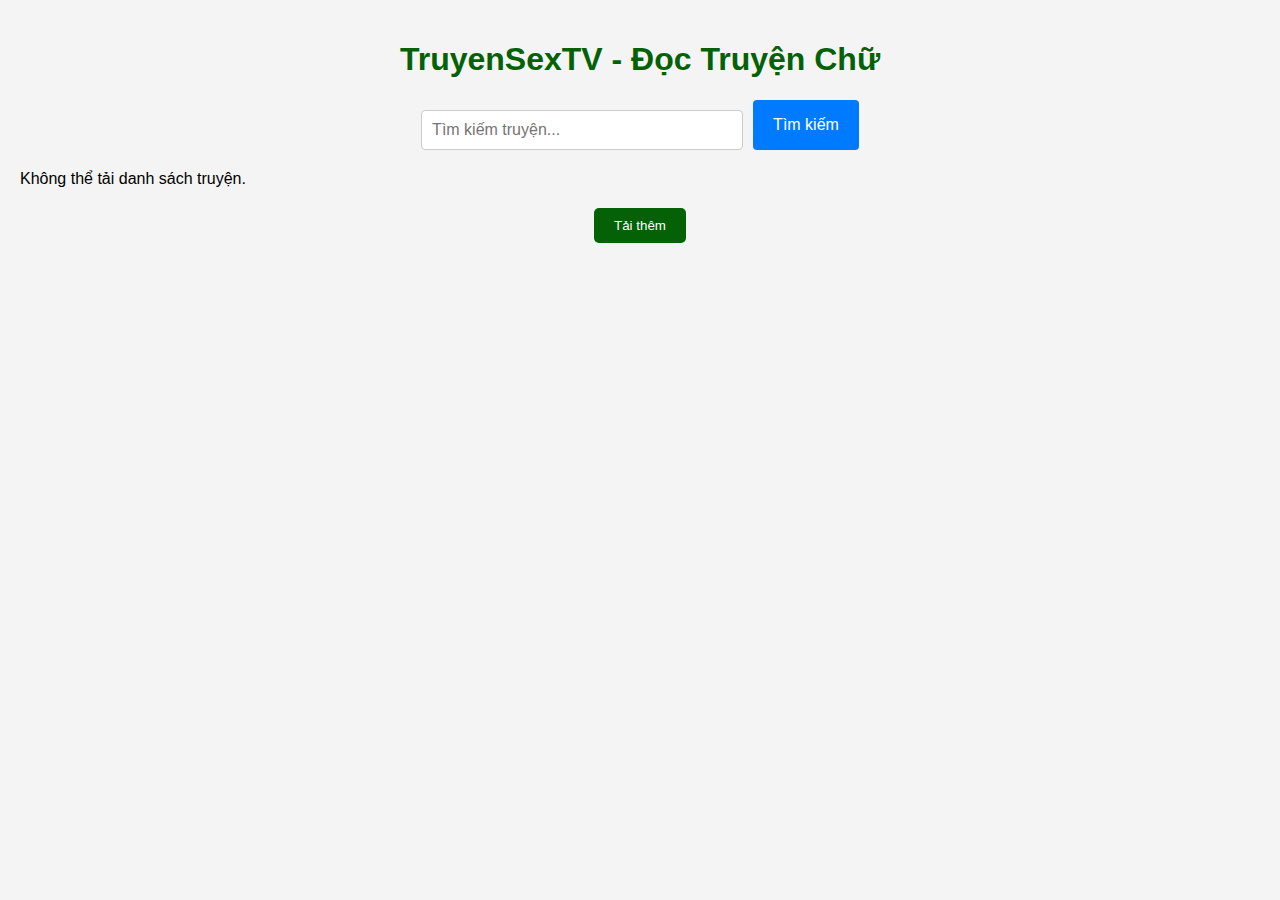
<file: index.html>
<!DOCTYPE html>
<html lang="vi">
<head>
    <meta charset="UTF-8">
    <meta name="viewport" content="width=device-width, initial-scale=1.0">
    <title>Đọc Truyện Chữ</title>
    <link rel="stylesheet" href="style.css">
</head>
<body>
    <header>
        <h1>TruyenSexTV - Đọc Truyện Chữ</h1>
        <div class="search-container">
            <input type="text" id="searchInput" placeholder="Tìm kiếm truyện...">
            <button id="searchButton">Tìm kiếm</button>
        </div>
    </header>
    <main>
        <div id="storyList"></div>
        <button id="loadMore">Tải thêm</button>
    </main>
    <script src="script.js"></script>
</body>
</html>
</file>
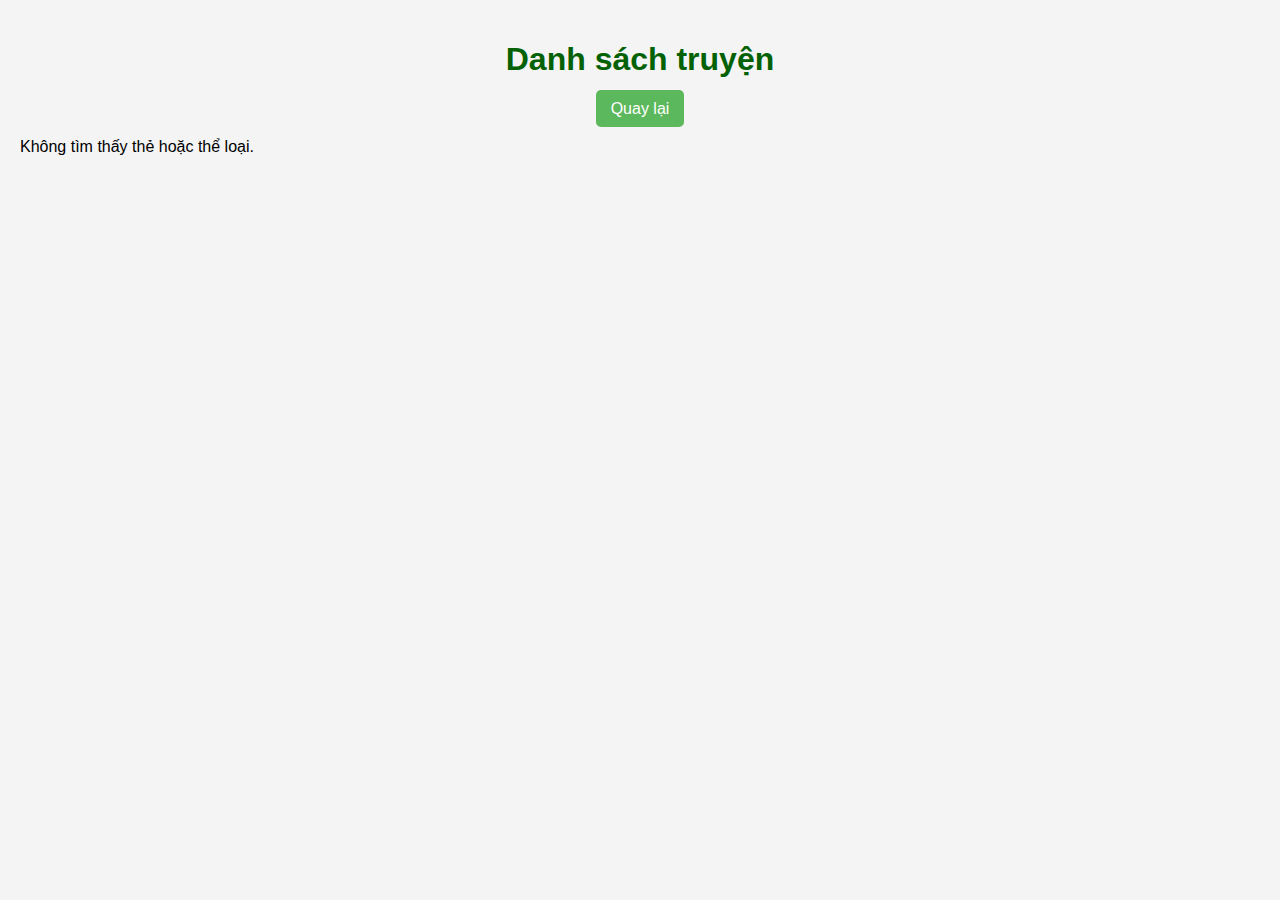
<file: list.html>
<!DOCTYPE html>
<html lang="vi">
<head>
    <meta charset="UTF-8">
    <meta name="viewport" content="width=device-width, initial-scale=1.0">
    <title id="pageTitle">Danh sách truyện</title>
    <link rel="stylesheet" href="style.css">
</head>
<body>
    <header>
        <h1 id="listTitle">Danh sách truyện</h1>
        <a href="index.html">Quay lại</a>
    </header>
    <main>
        <ul id="storyList">
            </ul>
        <button id="loadMore" style="display:none;">Tải thêm</button>
    </main>
    <script src="list.js"></script>
</body>
</html>
</file>
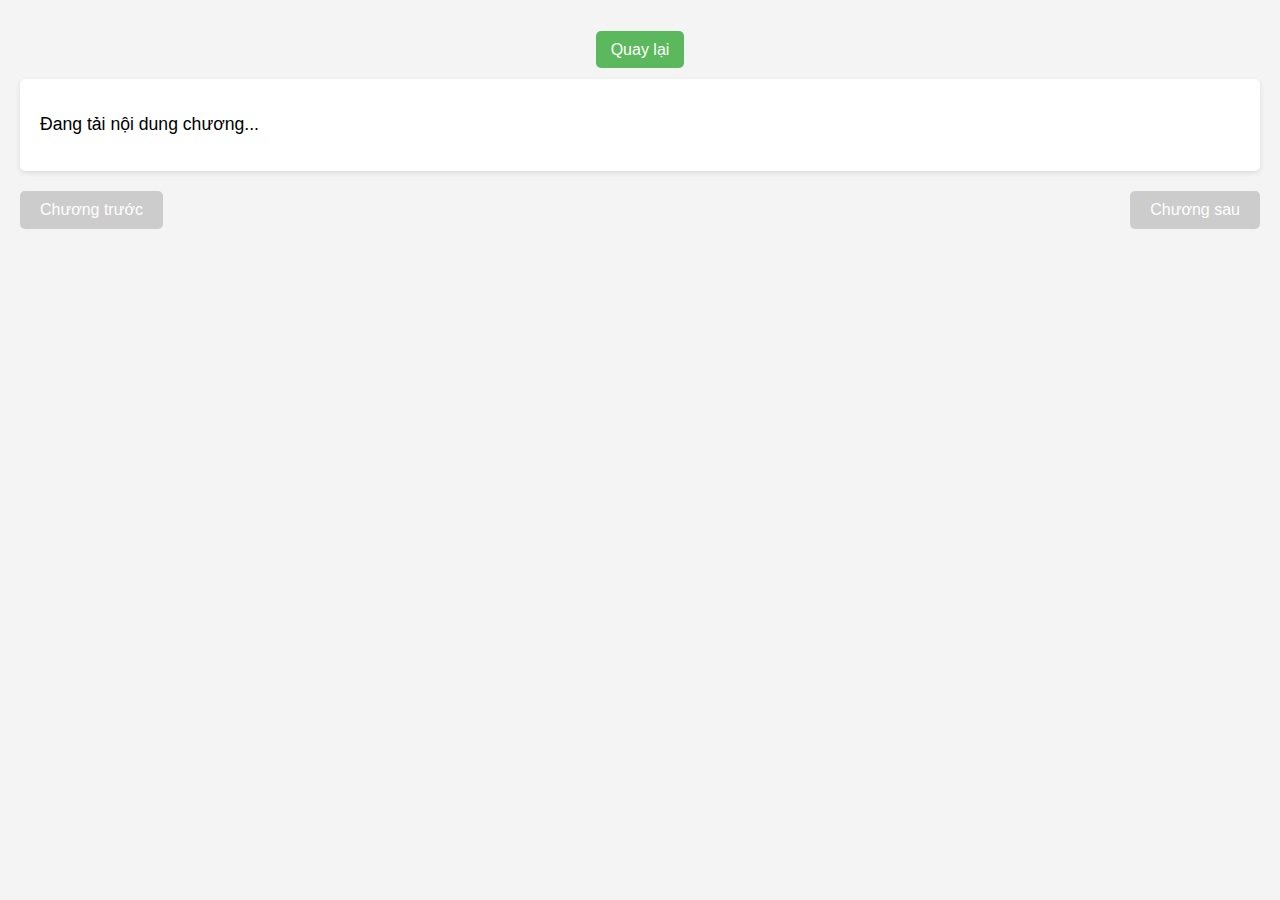
<file: reader.html>
<!DOCTYPE html>
<html lang="vi">
<head>
    <meta charset="UTF-8">
    <meta name="viewport" content="width=device-width, initial-scale=1.0">
    <title id="pageTitle">Đọc truyện</title>
    <link rel="stylesheet" href="style.css">
</head>
<body>
    <header>
        <h1 id="storyTitle"></h1>
        <h2 id="chapterTitle"></h2>
        <a href="#" id="backToStory">Quay lại</a>
    </header>
    <main>
        <div id="chapterContent">
            <p>Đang tải nội dung chương...</p>
        </div>
        <div class="navigation">
            <button id="prevChapter" disabled>Chương trước</button>
            <button id="nextChapter" disabled>Chương sau</button>
        </div>
    </main>
    <script src="reader.js"></script>
</body>
</html>
</file>
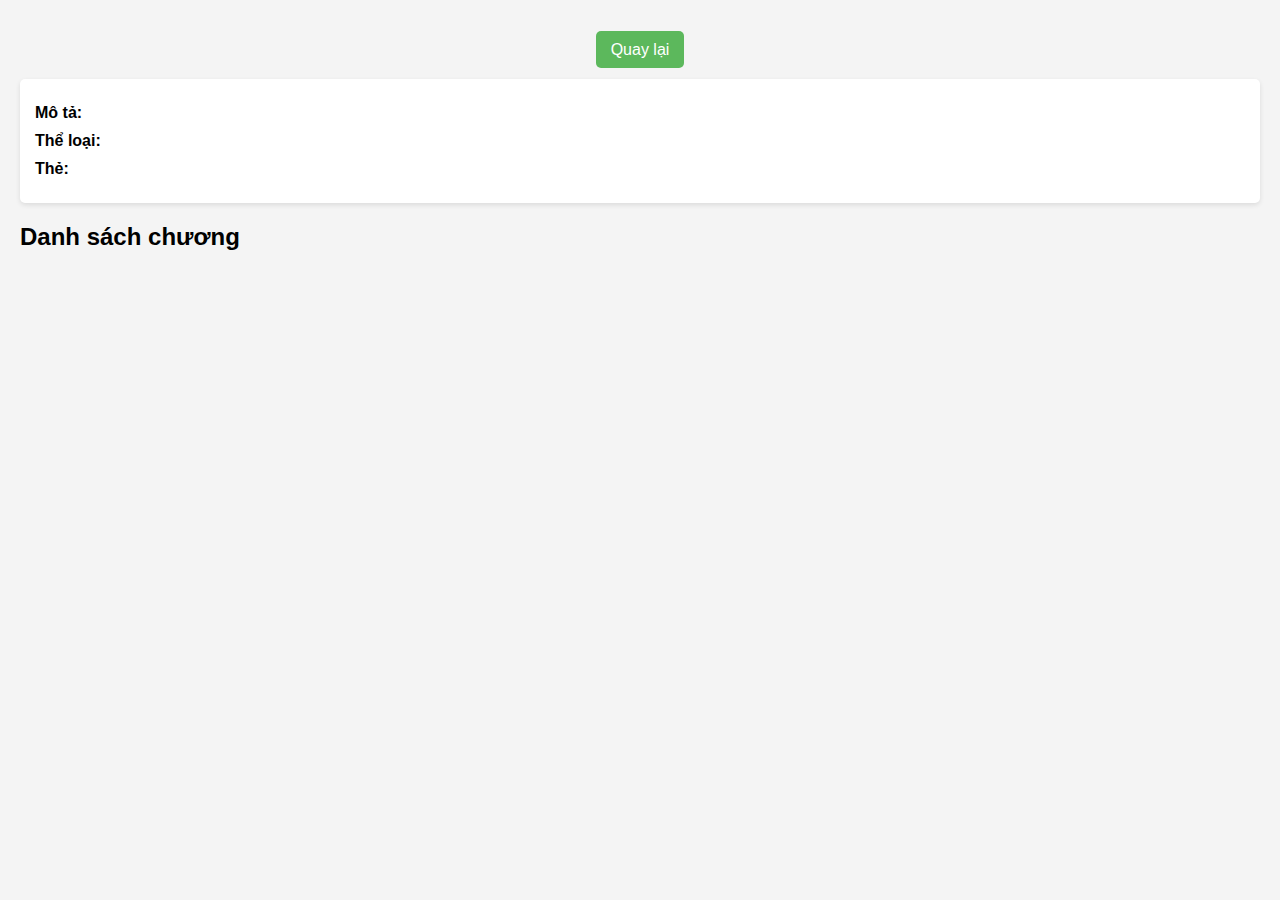
<file: story.html>
<!DOCTYPE html>
<html lang="vi">
<head>
    <meta charset="UTF-8">
    <meta name="viewport" content="width=device-width, initial-scale=1.0">
    <title id="pageTitle">Chi tiết truyện</title>
    <link rel="stylesheet" href="style.css">
</head>
<body>
    <header>
        <h1 id="storyTitle"></h1>
        <a href="index.html">Quay lại</a>
    </header>
    <main>
        <div id="storyMeta">
            <p><strong>Mô tả:</strong> <span id="storyDescription"></span></p>
            <p><strong>Thể loại:</strong> <span id="storyKeys"></span></p>
            <p><strong>Thẻ:</strong> <span id="storyTags"></span></p>
        </div>
        <h2>Danh sách chương</h2>
        <ul id="chapterList"></ul>
    </main>
    <script src="story.js"></script>
</body>
</html>
</file>
<file: style.css>
body {
    font-family: Arial, sans-serif;
    margin: 0;
    padding: 20px;
    background-color: #f4f4f4;
}

header {
    text-align: center;
    margin-bottom: 20px;
}

h1 {
    color: #046106;
}

/* Kiểu cho nút "Quay lại" trên trang chi tiết và đọc truyện */
header a#backToStory, header a {
    background-color: #5cb85c;
    color: white;
    padding: 10px 15px;
    text-decoration: none;
    border-radius: 5px;
    transition: background-color 0.3s;
}

header a#backToStory:hover, header a:hover {
    background-color: #4cae4c;
}

#searchInput {
    padding: 10px;
    width: 300px;
    margin-top: 10px;
}

#filters {
    display: flex;
    gap: 10px;
    margin-bottom: 20px;
}

#storyList {
    display: flex;
    flex-direction: column;
    gap: 10px;
    list-style: none; /* Bổ sung để loại bỏ dấu chấm */
    padding: 0; /* Bổ sung để loại bỏ padding mặc định */
}

.story-item {
    background: white;
    padding: 15px;
    border-radius: 5px;
    box-shadow: 0 2px 5px rgba(0,0,0,0.1);
    transition: background-color 0.3s;
}

.story-item h3 {
    margin: 0;
    color: #046106;
}

.story-item p {
    margin: 5px 0;
}

.story-item a {
    text-decoration: none;
    color: #333;
    display: block;
}

.story-item:hover {
    background: #e9e9e9;
}


#loadMore {
    display: block;
    margin: 20px auto;
    padding: 10px 20px;
    background: #046106;
    color: white;
    border: none;
    cursor: pointer;
    border-radius: 5px;
}

#loadMore:hover {
    background: #034d05;
}

#storyMeta {
    background: white;
    padding: 15px;
    border-radius: 5px;
    box-shadow: 0 2px 5px rgba(0,0,0,0.1);
    margin-bottom: 20px;
}

#storyMeta p {
    margin: 10px 0;
}

#chapterList {
    list-style: none;
    padding: 0;
    margin-bottom: 20px;
}

#chapterList li {
    padding: 10px;
    background: white;
    margin-bottom: 5px;
    border-radius: 5px;
    cursor: pointer;
    transition: background-color 0.3s;
}

#chapterList li:hover {
    background: #e0e0e0;
}

#chapterList li a {
    text-decoration: none;
    color: #046106;
}

#chapterContent {
    background: white;
    padding: 20px;
    border-radius: 5px;
    box-shadow: 0 2px 5px rgba(0,0,0,0.1);
    line-height: 1.8; /* Tăng khoảng cách dòng */
    font-size: 1.1em; /* Tăng kích thước chữ */
}

#chapterContent p {
    margin: 10px 0;
}

#chapterContent center {
    font-size: 1.4em; /* Tăng kích thước chữ tiêu đề chương */
    font-weight: bold;
    margin: 10px 0;
}

/* Kiểu cho khu vực chứa các nút điều hướng */
.navigation {
    display: flex;
    justify-content: space-between;
    margin-top: 20px;
}

/* Kiểu cho nút "Chương trước" và "Chương sau" */
.navigation button {
    background-color: #046106;
    color: white;
    border: none;
    padding: 10px 20px;
    font-size: 16px;
    cursor: pointer;
    border-radius: 5px;
    transition: background-color 0.3s;
}

.navigation button:hover:not(:disabled) {
    background-color: #034d05;
}

.navigation button:disabled {
    background-color: #cccccc;
    cursor: not-allowed;
}

/* Kiểu cho các liên kết thẻ và thể loại */
.tag-link {
    background-color: #e0f2f1;
    color: #00796b;
    padding: 5px 10px;
    border-radius: 20px;
    text-decoration: none;
    font-size: 0.9em;
    margin-right: 5px;
    display: inline-block;
    margin-bottom: 5px;
    transition: background-color 0.3s;
}

.tag-link:hover {
    background-color: #b2dfdb;
}

@media (max-width: 600px) {
    #searchInput {
        width: 100%;
    }
    #filters {
        flex-direction: column;
    }
}

.search-container {
    margin: 20px 0;
    display: flex;
    gap: 10px;
    justify-content: center;
}

#searchInput {
    padding: 10px;
    width: 300px;
    border: 1px solid #ccc;
    border-radius: 4px;
    font-size: 16px;
}

#searchButton {
    padding: 10px 20px;
    background-color: #007bff;
    color: white;
    border: none;
    border-radius: 4px;
    cursor: pointer;
    font-size: 16px;
}

#searchButton:hover {
    background-color: #0056b3;
}
</file>
